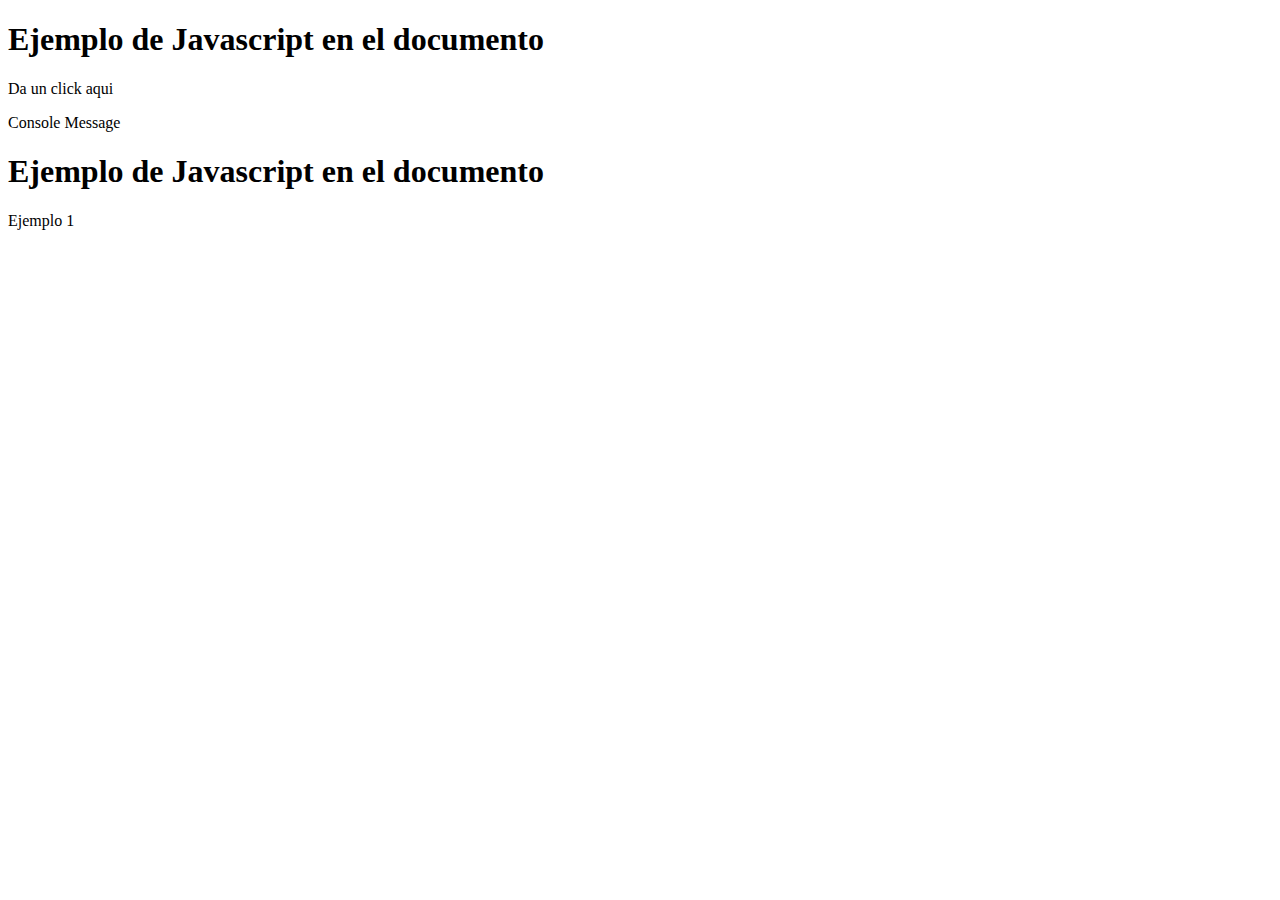
<file: index.html>
<!DOCTYPE html>
<html lang="en">
<head>
    <meta charset="UTF-8">
    <meta http-equiv="X-UA-Compatible" content="IE=edge">
    <meta name="viewport" content="width=device-width, initial-scale=1.0">
    <title>Ejemplo 1 de Javascript</title>
    <script type="css/css_javascript" src="/js/Javascript_test.js"></script>
</head>
<body>
    <header></header>
    <section>
        <h1>Ejemplo de Javascript en el documento</h1>
        <p onclick="const input = prompt('Introduce tu nombre'); alert('Hola ' + input); ">
            Da un click aqui
        </p>
        <p onclick="console.log('a');">
            Console Message
        </p>
        <h1>Ejemplo de Javascript en el documento</h1>
        <p>
            <script>
                alert("Hola esto es un mensaje en un documento interno");
                var message = prompt("Ingresa tu nombre: ");
                alert("Bienvenido: " + message)

            </script>
            Ejemplo 1
        </p>
    </section>
    <footer></footer>
    <script type="text/javascript" src="js/Javascript_test.js"></script>
</body>
</html>
</file>
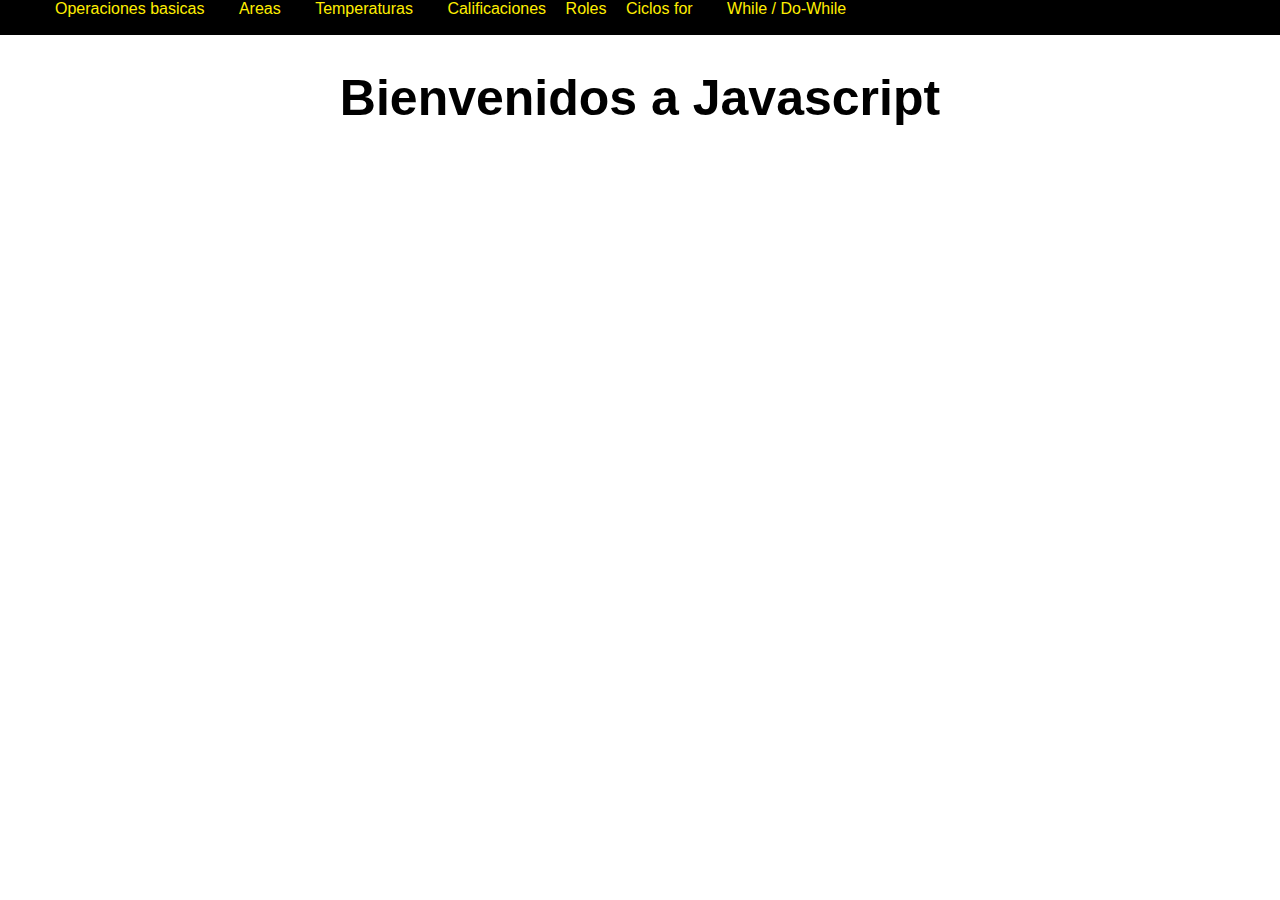
<file: new_index.html>
<!DOCTYPE html>
<html lang="en">
<head>
    <meta charset="UTF-8">
    <meta http-equiv="X-UA-Compatible" content="IE=edge">
    <meta name="viewport" content="width=device-width, initial-scale=1.0">
    <link rel="stylesheet" href="css/styles.css">
    <script src="js/fabrizzio.js"></script>
    <title> Ejercicio 1 JS </title>
</head>
<body>
    <header>
        <nav>
            <ul>
                <li class="drop">
                    Operaciones basicas
                    <ul>
                        <li onclick="opb('+')">Suma</li>
                        <li onclick="opb('-')">Resta</li>
                        <li onclick="opb('*')">Multiplicacion</li>
                    </ul>
                </li>
                <li class="drop">
                    Areas
                    <ul>
                        <li onclick="opb('rec')">Rectangulo</li>
                        <li onclick="opb('cir')">Circulo</li>
                    </ul>   
                </li>
                <li class="drop">
                    Temperaturas
                    <ul>
                        <li onclick="opb('cel')">Celsius a Farenheit</li>
                        <li onclick="opb('far')">Farenheit a Celsius</li>
                    </ul>
                </li>
                <li class="drop">
                    Calificaciones
                    <ul>
                        <li onclick="choice(1)">
                            Calcular Calificacion
                        </li>
                        <li onclick="choice(2)">
                            Calcular Año de nacimiento
                        </li>
                        <li onclick="choice(3)">
                            Calcular Cantidad de llantas
                        </li>
                    </ul>
                </li>
                <li onclick="choice2()">
                    Roles
                </li>
                <li class="drop">
                    Ciclos for
                    <ul>
                        <li onclick="tabla_mult()">
                            Tabla de multiplicar
                        </li>
                        <li onclick="calificaciones_for()">
                            Promedio de calificaciones
                        </li>
                        <li onclick="edad_promedio()">
                            Edad promediio
                        </li>
                        <li onclick="promedio_dosnum()">
                            Numeros Enteros
                        </li>
                        <li onclick="compra_libro()">
                            Pregunta de Libros
                        </li>
                        <li onclick="choice(3)">
                            Naufrago Satisfecho
                        </li>
                    </ul>
                </li>
                <li class="drop">
                    While / Do-While
                    <ul>
                        <li onclick="tabla_mult()">
                            Tabla de multiplicar
                        </li>
                        <li onclick="calificaciones_for()">
                            Peso de Piezas
                        </li>
                        <li onclick="choice(3)">
                            Tienda Tiki Taka
                        </li>
                    </ul>
                </li>
            </ul>
        </nav>
    </header>
    <section>
        <h1>Bienvenidos a Javascript</h1>
    </section>
    <footer></footer>
</body>
</html>
</file>
<file: css/styles.css>
body {
    margin: 0;
    font-family: Arial, Helvetica, sans-serif;
}
nav {
    background: #000;
    color: rgb(255, 238, 0);
    height: 35px;
}
nav ul {
    margin: 0;
}
nav ul li {
    cursor: pointer;
    display: inline-block;
}
.drop {
    padding: 0 15px;
}
.drop ul {
    display: none;
    width: 150px;
}
.drop ul li {
    display: block;
    padding: 5px;
}
.drop:hover ul {
    background: #000;
    display: block;
    min-width: 75px;
    padding: 0 5px;
    position: absolute;
}
h1 {
    text-align: center;
    font-size: 50px;
}

.drop ul li:hover {
    background: rgba(238, 238, 238, 0.568);
}
</file>
